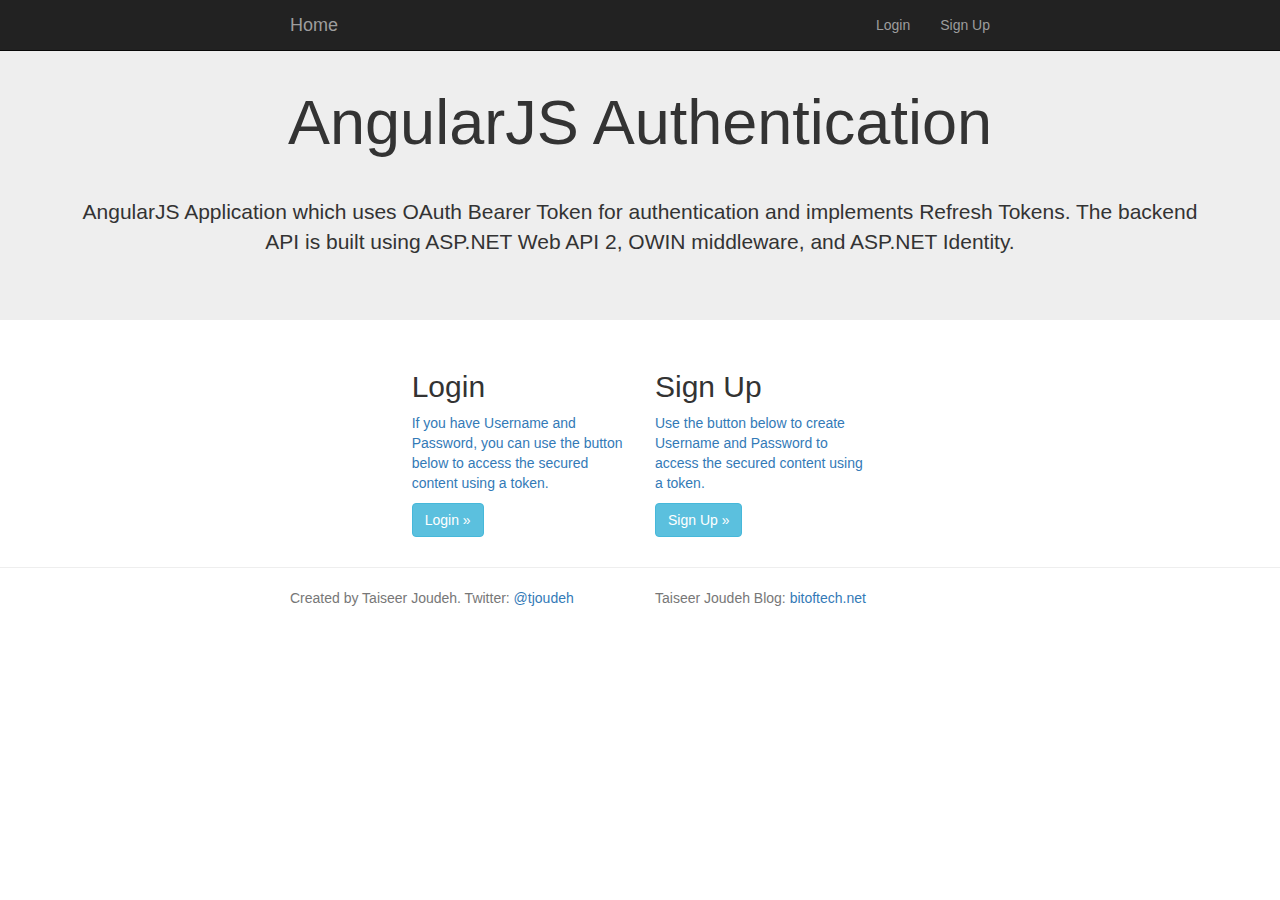
<file: index.html>
<!doctype html> <html> <head> <meta charset="utf-8"> <title></title> <meta name="description" content=""> <meta name="viewport" content="width=device-width"> <!-- Place favicon.ico and apple-touch-icon.png in the root directory --> <link rel="stylesheet" href="styles/vendor.a54a9d32.css"> <link rel="stylesheet" href="styles/main.16c86e60.css"> </head> <body ng-app="angularCordovaApp"> <!--[if lte IE 8]>
      <p class="browsehappy">You are using an <strong>outdated</strong> browser. Please <a href="http://browsehappy.com/">upgrade your browser</a> to improve your experience.</p>
    <![endif]--> <!-- Add your site or application content here --> <div class="navbar navbar-inverse navbar-fixed-top" role="navigation" data-ng-controller="indexController"> <div class="container"> <div class="navbar-header"> <button class="btn btn-success navbar-toggle" data-ng-click="navbarExpanded = !navbarExpanded"> <span class="glyphicon glyphicon-chevron-down"></span> </button> <a class="navbar-brand" href="#/">Home</a> </div> <div class="collapse navbar-collapse" data-collapse="!navbarExpanded"> <ul class="nav navbar-nav navbar-right"> <li data-ng-hide="!authentication.isAuth"><a href="#">Welcome {{authentication.userName}}</a></li> <li data-ng-hide="!authentication.isAuth"><a href="#/orders">My Orders</a></li> <li data-ng-hide="!authentication.isAuth"><a href="#/refresh">Refresh Token</a></li> <li data-ng-hide="!authentication.isAuth"><a href="" data-ng-click="logOut()">Logout</a></li> <li data-ng-hide="authentication.isAuth"> <a href="#/login">Login</a></li> <li data-ng-hide="authentication.isAuth"> <a href="#/signup">Sign Up</a></li> </ul> </div> </div> </div> <div class="jumbotron"> <div class="container"> <div class="page-header text-center"> <h1>AngularJS Authentication</h1> </div> <p>AngularJS Application which uses OAuth Bearer Token for authentication and implements Refresh Tokens. The backend API is built using ASP.NET Web API 2, OWIN middleware, and ASP.NET Identity.</p> </div> </div> <div class="container"> <div data-ng-view=""> </div> </div> <hr> <div id="footer"> <div class="container"> <div class="row"> <div class="col-md-6"> <p class="text-muted">Created by Taiseer Joudeh. Twitter: <a target="_blank" href="http://twitter.com/tjoudeh">@tjoudeh</a></p> </div> <div class="col-md-6"> <p class="text-muted">Taiseer Joudeh Blog: <a target="_blank" href="http://bitoftech.net">bitoftech.net</a></p> </div> </div> </div> </div> <!-- Google Analytics: change UA-XXXXX-X to be your site's ID --> <script>!function (A, n, g, u, l, a, r) {
            A.GoogleAnalyticsObject = l, A[l] = A[l] || function () {
                (A[l].q = A[l].q || []).push(arguments)
            }, A[l].l = +new Date, a = n.createElement(g),
            r = n.getElementsByTagName(g)[0], a.src = u, r.parentNode.insertBefore(a, r)
        }(window, document, 'script', 'https://www.google-analytics.com/analytics.js', 'ga');

        ga('create', 'UA-XXXXX-X');
        ga('send', 'pageview');</script> <script src="scripts/vendor.16472c62.js"></script> <script src="scripts/scripts.27afb02f.js"></script> </body> </html>
</file>
<file: styles/main.16c86e60.css>
.header,.jumbotron{border-bottom:1px solid #e5e5e5}.browsehappy{margin:.2em 0;background:#ccc;color:#000;padding:.2em 0}body{padding:0}.footer,.header,.marketing{padding-left:15px;padding-right:15px}.header{margin-bottom:10px}.header h3{margin-top:0;margin-bottom:0;line-height:40px;padding-bottom:19px}.footer{padding-top:19px;color:#777;border-top:1px solid #e5e5e5}.container-narrow>hr{margin:30px 0}.jumbotron{text-align:center}.jumbotron .btn{font-size:21px;padding:14px 24px}.marketing{margin:40px 0}.marketing p+h4{margin-top:28px}@media screen and (min-width:768px){.container{max-width:730px}.footer,.header,.marketing{padding-left:0;padding-right:0}.header{margin-bottom:30px}.jumbotron{border-bottom:0}}
</file>
